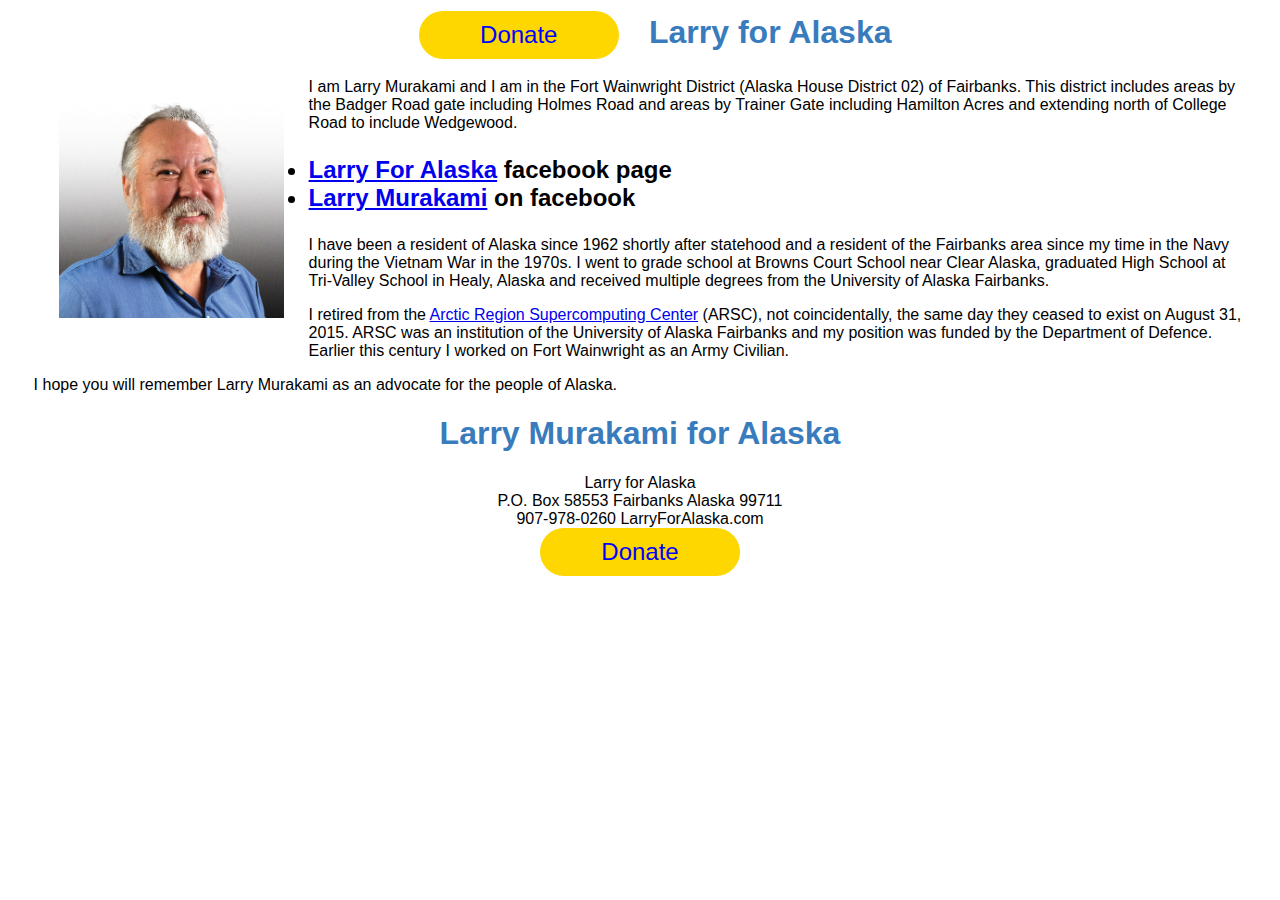
<file: html/index.html>
<html><head><title>Larry for Alaska</title>
<style type="text/css">
html { font-family: Tahoma, Arial, sans-serif; margin-left: 2%; margin-right: 2%; }
h1 { color: #397cbd; }
.big-round-button { color: blue; background: gold; width:200px; height:48px; border:0;
 font-family:'Helvetica Neue',sans-serif; font-size:24px; line-height:40px; border-radius:30px; }
.big-round-button:hover { color: gold; background: #397cbd; }
</style>
<link rel="Shortcut Icon" href="favicon.ico" />
</head><body>
<center>
<table><tr><td>
</td><td> &nbsp; &nbsp; &nbsp; </td><td>
<form method="get" action="/Donate">
<input type="submit" class="big-round-button" value="Donate" />
</form>
</td><td> &nbsp; &nbsp; &nbsp; </td><td>
<h1>Larry for Alaska</h1>
</td></tr></table>
</center>

<img src="Larry4AK-gimp.jpg" width="225" style="float: left; padding: 25px;"/>

I am Larry Murakami and I am in the Fort Wainwright District (Alaska House District 02) of Fairbanks.
This district includes areas by the Badger Road gate including Holmes Road
 and areas by Trainer Gate including Hamilton Acres and extending north of College Road to include Wedgewood.
<p>
<h2>
<ul><li><a href="https://www.facebook.com/LarryForAlaska">Larry For Alaska</a> facebook page
<li><a href="https://www.facebook.com/people/Larry-Murakami/100004229267122">Larry Murakami</a> on facebook
</ul>
</h2>
<p>I have been a resident of Alaska since 1962 shortly after statehood and a resident of the Fairbanks area since my time in the Navy during the Vietnam War in the 1970s. I went to grade school at Browns Court School near Clear Alaska, graduated High School at Tri-Valley School in Healy, Alaska and received multiple degrees from the University of Alaska Fairbanks.

<p>I retired from the <a href="https://en.wikipedia.org/wiki/Arctic_Region_Supercomputing_Center">Arctic Region Supercomputing Center</a> (ARSC), not coincidentally, the same day they ceased to exist on August 31, 2015.  ARSC was an institution of the University of Alaska Fairbanks and my position was funded by the Department of Defence.  Earlier this century I worked on Fort Wainwright as an Army Civilian.
<p>

I hope you will remember Larry Murakami as an advocate for the people of Alaska.
<p><center>
<h1>Larry Murakami for Alaska</h1>
Larry for Alaska<br>
P.O. Box 58553 Fairbanks Alaska 99711<br>
907-978-0260 LarryForAlaska.com
<form method="get" action="/Donate">
<input type="submit" class="big-round-button" value="Donate" />
</form>
</center>
</body></html>
</file>
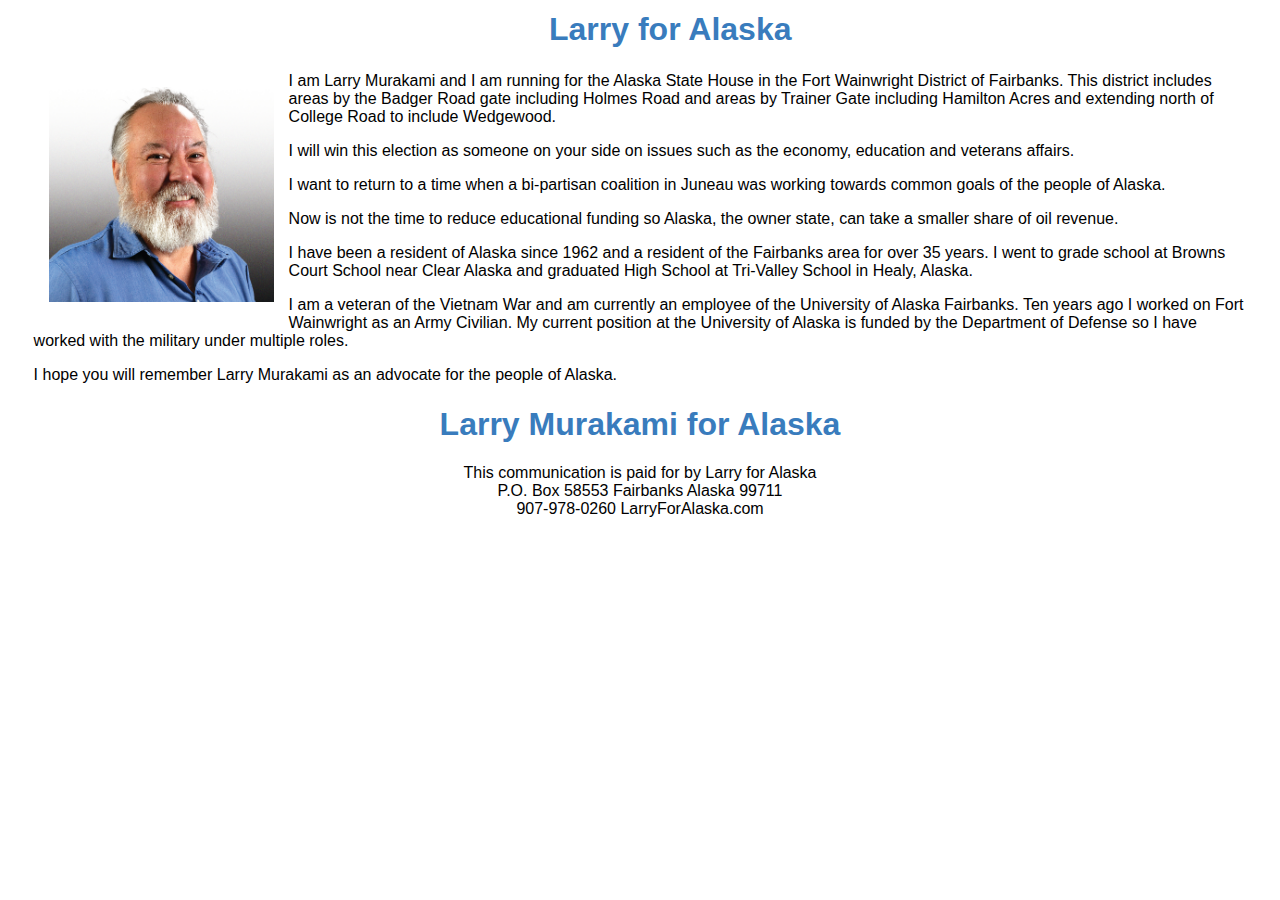
<file: html/Media/no-donate-button.html>
<html><head><title>Larry for Alaska</title>
<style type="text/css">
html { font-family: Tahoma, Arial, sans-serif; margin-left: 2%; margin-right: 2%; }
h1 { color: #397cbd; }
</style>
<link rel="Shortcut Icon" href="favicon.ico" />
</head><body>
<center>
<table><tr><td>
</td><td> &nbsp; &nbsp; &nbsp; </td><td>
</td><td> &nbsp; &nbsp; &nbsp; </td><td>
<h1>Larry for Alaska</h1>
</td></tr></table>
</center>

<img src="../Larry4AK-gimp.jpg" width="225" style="float: left; padding: 15px;"/>

I am Larry Murakami and I am running for the Alaska State House in the Fort Wainwright District of Fairbanks.
This district includes areas by the Badger Road gate including Holmes Road
 and areas by Trainer Gate including Hamilton Acres and extending north of College Road to include Wedgewood.
<p>

I will win this election as someone on your side on issues such as the economy, education and veterans affairs.
<p>
I want to return to a time when a bi-partisan coalition in Juneau was working towards common goals of the people of Alaska.
<p>
Now is not the time to reduce educational funding so Alaska, the owner state, can take a smaller share of oil revenue.
<p>

I have been a resident of Alaska since 1962 and a resident of the Fairbanks area for over 35 years.  I went to grade school at Browns Court School near Clear Alaska and graduated High School at Tri-Valley School in Healy, Alaska.

<p>
I am a veteran of the Vietnam War and am currently an employee of the University of Alaska Fairbanks. Ten years ago I worked on Fort Wainwright as an Army Civilian. My current position at the University of Alaska is funded by the Department of Defense so I have worked with the military under multiple roles.
<p>

I hope you will remember Larry Murakami as an advocate for the people of Alaska.
<p><center>
<h1>Larry Murakami for Alaska</h1>
This communication is paid for by Larry for Alaska<br>
P.O. Box 58553 Fairbanks Alaska 99711<br>
907-978-0260 LarryForAlaska.com
</center>
</body></html>
</file>
